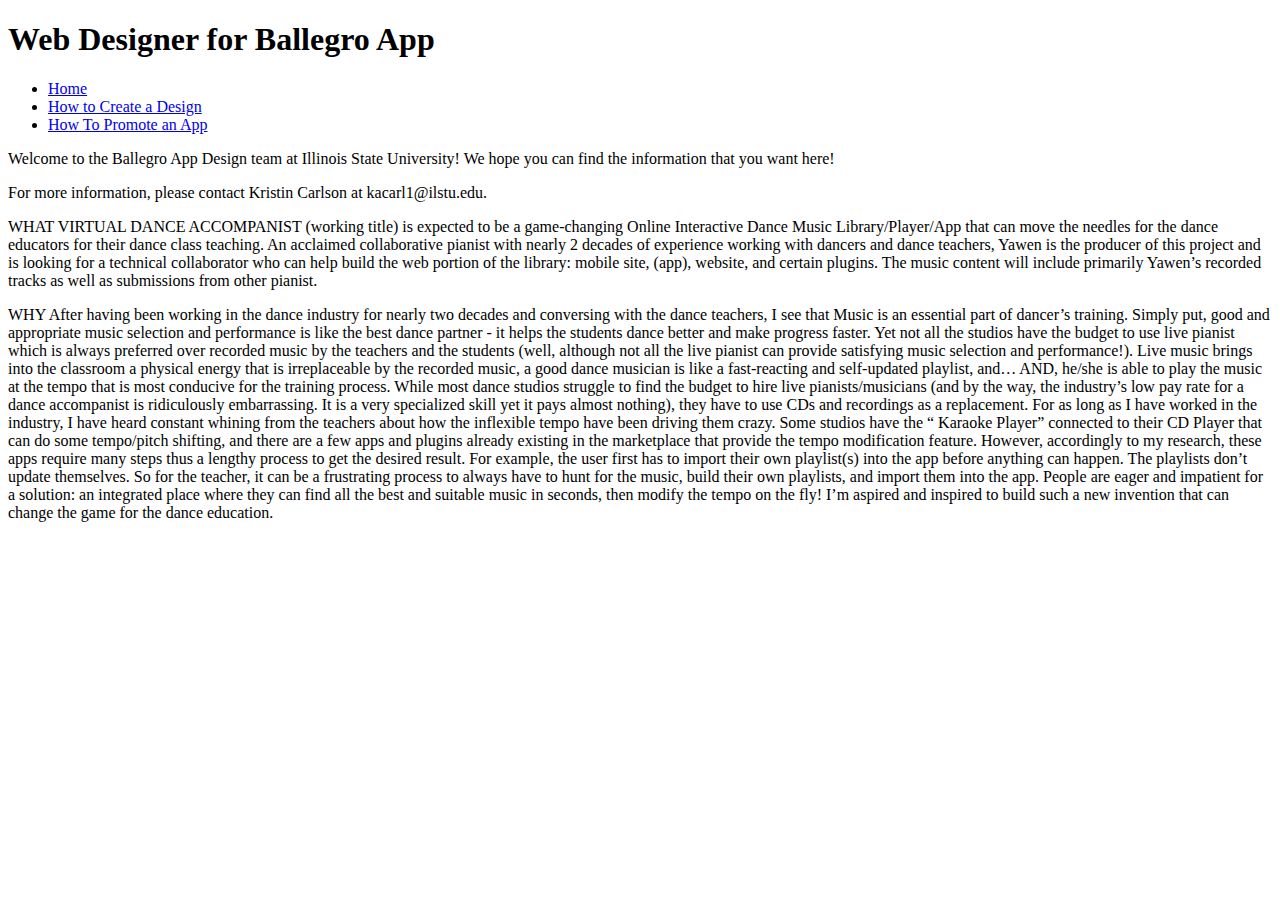
<file: indecks.html>
<!doctype html>
<html>
<head>
<meta charset="UTF-8">
<title>Arts Technology Designs</title>
</head>

<body>
<h1>Web Designer for Ballegro App</h1>
<ul>
  <li><a href="index.html">Home</a></li>
  <li><a href="page2.html">How to Create a Design</a></li>
  <li><a href="page3.html">How To Promote an App</a></li>
</ul>

<p>Welcome to the Ballegro App Design team at Illinois State University! We hope you can find the information that you want here!</p>
<p>For more information, please contact Kristin Carlson at kacarl1@ilstu.edu.</p>

<p> WHAT

VIRTUAL DANCE ACCOMPANIST (working title) is expected to be a game-changing Online Interactive Dance Music Library/Player/App that can move the needles for the dance educators for their dance class teaching.

An acclaimed collaborative pianist with nearly 2 decades of experience working with dancers and dance teachers, Yawen is the producer of this project and is looking for a technical collaborator who can help build the web portion of the library: mobile site, (app), website, and certain plugins.  The music content will include primarily Yawen’s recorded tracks as well as submissions from other pianist.
</p>

<p>WHY

After having been working in the dance industry for nearly two decades and conversing with the dance teachers, I see that Music is an essential part of dancer’s training.  Simply put, good and appropriate music selection and performance is like the best dance partner - it helps the students dance better and make progress faster.  Yet not all the studios have the budget to use live pianist which is always preferred over recorded music by the teachers and the students (well, although not all the live pianist can provide satisfying music selection and performance!).  Live music brings into the classroom a physical energy that is irreplaceable by the recorded music, a good dance musician is like a fast-reacting and self-updated playlist, and… AND, he/she is able to play the music at the tempo that is most conducive for the training process.  While most dance studios struggle to find the budget to hire live pianists/musicians (and by the way, the industry’s low pay rate for a dance accompanist is ridiculously embarrassing.  It is a very specialized skill yet it pays almost nothing),  they have to use CDs and recordings as a replacement.  For as long as I have worked in the industry, I have heard constant whining from the teachers about how the inflexible tempo have been driving them crazy.  Some studios have the “ Karaoke Player” connected to their CD Player that can do some tempo/pitch shifting, and there are a few apps and plugins already existing in the marketplace that provide the tempo modification feature.  However, accordingly to my research, these apps require many steps thus a lengthy process to get the desired result.  For example, the user first has to import their own playlist(s) into the app before anything can happen.  The playlists don’t update themselves.  So for the teacher, it can be a frustrating process to always have to hunt for the music, build their own playlists, and import them into the app.

People are eager and impatient for a solution: an integrated place where they can find all the best and suitable music in seconds, then modify the tempo on the fly!

I’m aspired and inspired to build such a new invention that can change the game for the dance education.
</p>

</body>
</html>
</file>
